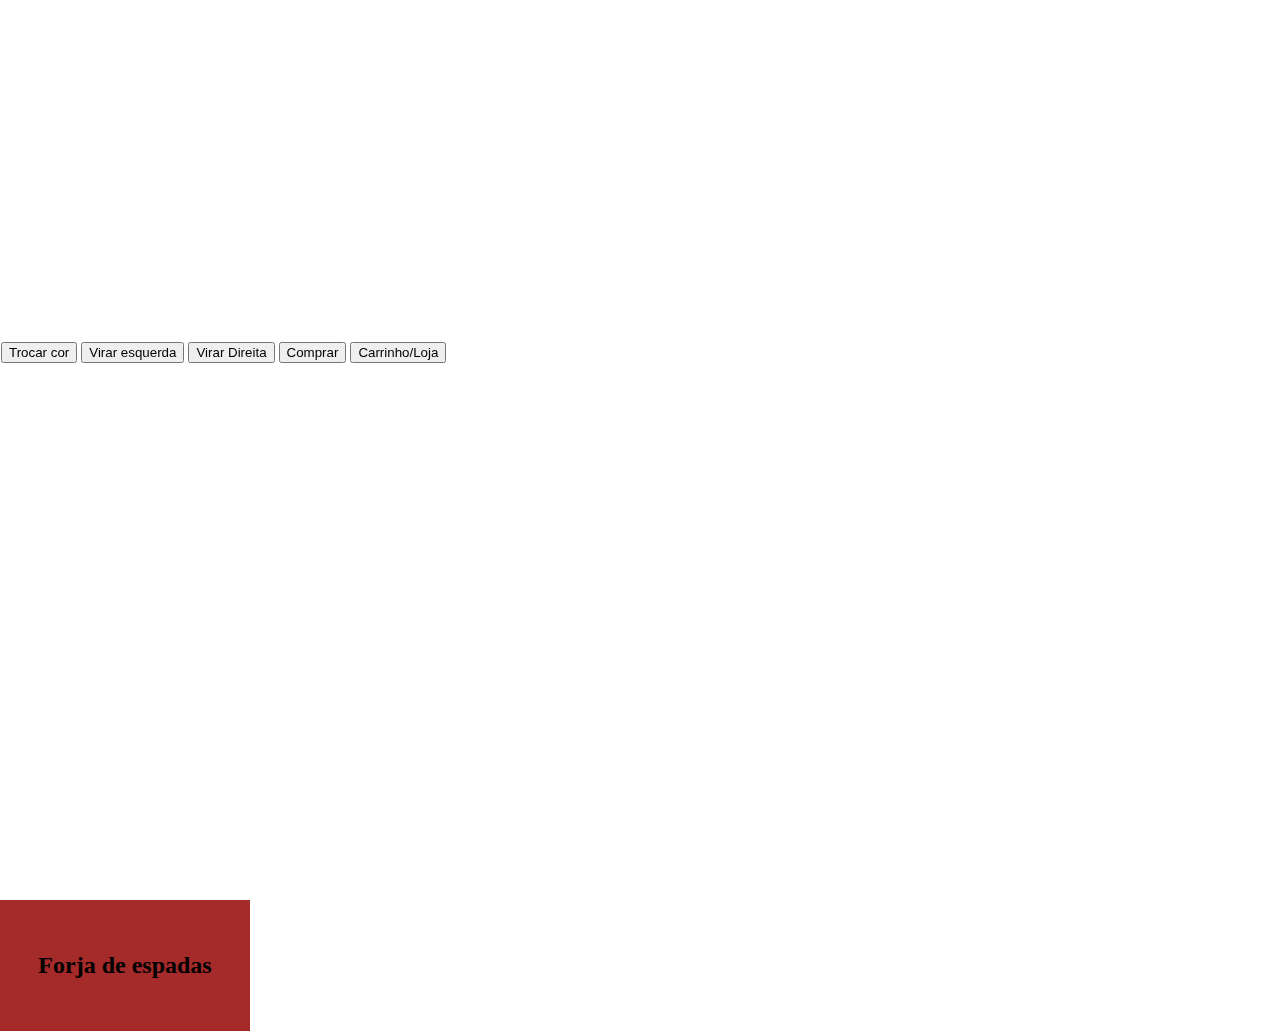
<file: index.html>
<!DOCTYPE html>
<html lang="en">

<head>

    <!--  Meta  -->
    <meta charset="UTF-8" />
    <title>Trabalho WebGL</title>

    <!--  Styles  -->
    <link rel="stylesheet" href="src/styles/dat.gui.css">
    <link rel="stylesheet" href="src/styles/index.processed.css">
</head>

<body>
   <td><canvas id="canvas"></canvas></td>    
    <tr>
    <td>
    <div id="uiContainer">
      <p>
        <h2> Forja de espadas</h2>
      </p>
        <div id="ui">
          <div id="angleX"></div>
          <div id="angleY"></div>
          <div id="angleZ"></div>
          <div id="zoom"></div>
        </div>
      </div>
      <div id="info" style="padding: 2p;">
        <button id="color" type="button">Trocar cor</button>
        <button id="toggleleft" type="button">Virar esquerda</button>
        <button id="toggleright" type="button">Virar Direita</button>
        <button id="buy" type="button">Comprar</button>
        <button id="carrinho" type="button">Carrinho/Loja</button>
      </div>
    </td>
  </tr>





    
    <script src="https://webgl2fundamentals.org/webgl/resources/webgl-utils.js"></script>
    <script src="https://webgl2fundamentals.org/webgl/resources/webgl-lessons-ui.js"></script>
    <script src="https://webgl2fundamentals.org/webgl/resources/twgl-full.min.js"></script>
    <script src="https://webgl2fundamentals.org/webgl/resources/m4.js"></script>
    <script src="https://webgl2fundamentals.org/webgl/resources/m3.js"></script>
    <script src="https://webgl2fundamentals.org/webgl/resources/flattened-primitives.js"></script>
    <script src="https://webgl2fundamentals.org/webgl/resources/texture-utils.js"></script>
    <script src="https://webgl2fundamentals.org/webgl/resources/chroma.min.js"></script>
    <script src="src/lib/dat.gui.min.js"></script>
    <script src="src/js/webgl.js"></script>
    <script src="src/js/utils.js"></script>
    <script src="src/js/gui.js"></script>
    <script src="src/js/script.js"></script>
</body>

</html>
</file>
<file: src/styles/dat.gui.css>
.dg ul {
  list-style: none;
  margin: 0;
  padding: 0;
  width: 100%;
  clear: both;
}
.dg.ac {
  position: fixed;
  top: 0;
  left: 0;
  right: 0;
  height: 0;
  z-index: 0;
}
.dg:not(.ac) .main {
  overflow: hidden;
}
.dg.main {
  -webkit-transition: opacity 0.1s linear;
  -o-transition: opacity 0.1s linear;
  -moz-transition: opacity 0.1s linear;
  transition: opacity 0.1s linear;
}
.dg.main.taller-than-window {
  overflow-y: auto;
}
.dg.main.taller-than-window .close-button {
  opacity: 1;
  margin-top: -1px;
  border-top: 1px solid #2c2c2c;
}
.dg.main ul.closed .close-button {
  opacity: 1 !important;
}
.dg.main:hover .close-button,
.dg.main .close-button.drag {
  opacity: 1;
}
.dg.main .close-button {
  -webkit-transition: opacity 0.1s linear;
  -o-transition: opacity 0.1s linear;
  -moz-transition: opacity 0.1s linear;
  transition: opacity 0.1s linear;
  border: 0;
  line-height: 19px;
  height: 20px;
  cursor: pointer;
  text-align: center;
  background-color: #000;
}
.dg.main .close-button.close-top {
  position: relative;
}
.dg.main .close-button.close-bottom {
  position: absolute;
}
.dg.main .close-button:hover {
  background-color: #111;
}
.dg.a {
  float: right;
  margin-right: 15px;
  overflow-y: visible;
}
.dg.a.has-save > ul.close-top {
  margin-top: 0;
}
.dg.a.has-save > ul.close-bottom {
  margin-top: 27px;
}
.dg.a.has-save > ul.closed {
  margin-top: 0;
}
.dg.a .save-row {
  top: 0;
  z-index: 1002;
}
.dg.a .save-row.close-top {
  position: relative;
}
.dg.a .save-row.close-bottom {
  position: fixed;
}
.dg li {
  -webkit-transition: height 0.1s ease-out;
  -o-transition: height 0.1s ease-out;
  -moz-transition: height 0.1s ease-out;
  transition: height 0.1s ease-out;
  -webkit-transition: overflow 0.1s linear;
  -o-transition: overflow 0.1s linear;
  -moz-transition: overflow 0.1s linear;
  transition: overflow 0.1s linear;
}
.dg li:not(.folder) {
  cursor: auto;
  height: 27px;
  line-height: 27px;
  padding: 0 4px 0 5px;
}
.dg li.folder {
  padding: 0;
  border-left: 4px solid rgba(0, 0, 0, 0);
}
.dg li.title {
  cursor: pointer;
  margin-left: -4px;
}
.dg .closed li:not(.title),
.dg .closed ul li,
.dg .closed ul li > * {
  height: 0;
  overflow: hidden;
  border: 0;
}
.dg .cr {
  clear: both;
  padding-left: 3px;
  height: 27px;
  overflow: hidden;
}
.dg .property-name {
  cursor: default;
  float: left;
  clear: left;
  width: 40%;
  overflow: hidden;
  text-overflow: ellipsis;
}
.dg .c {
  float: left;
  width: 60%;
  position: relative;
}
.dg .c input[type='text'] {
  border: 0;
  margin-top: 4px;
  padding: 3px;
  width: 100%;
  float: right;
}
.dg .has-slider input[type='text'] {
  width: 30%;
  margin-left: 0;
}
.dg .slider {
  float: left;
  width: 66%;
  margin-left: -5px;
  margin-right: 0;
  height: 19px;
  margin-top: 4px;
}
.dg .slider-fg {
  height: 100%;
}
.dg .c input[type='checkbox'] {
  margin-top: 7px;
}
.dg .c select {
  margin-top: 5px;
}
.dg .cr.function,
.dg .cr.function .property-name,
.dg .cr.function *,
.dg .cr.boolean,
.dg .cr.boolean * {
  cursor: pointer;
}
.dg .cr.color {
  overflow: visible;
}
.dg .selector {
  display: none;
  position: absolute;
  margin-left: -9px;
  margin-top: 23px;
  z-index: 10;
}
.dg .c:hover .selector,
.dg .selector.drag {
  display: block;
}
.dg li.save-row {
  padding: 0;
}
.dg li.save-row .button {
  display: inline-block;
  padding: 0px 6px;
}
.dg.dialogue {
  background-color: #222;
  width: 460px;
  padding: 15px;
  font-size: 13px;
  line-height: 15px;
}
#dg-new-constructor {
  padding: 10px;
  color: #222;
  font-family: Monaco, monospace;
  font-size: 10px;
  border: 0;
  resize: none;
  box-shadow: inset 1px 1px 1px #888;
  word-wrap: break-word;
  margin: 12px 0;
  display: block;
  width: 440px;
  overflow-y: scroll;
  height: 100px;
  position: relative;
}
#dg-local-explain {
  display: none;
  font-size: 11px;
  line-height: 17px;
  border-radius: 3px;
  background-color: #333;
  padding: 8px;
  margin-top: 10px;
}
#dg-local-explain code {
  font-size: 10px;
}
#dat-gui-save-locally {
  display: none;
}
.dg {
  color: #eee;
  font: 11px 'Lucida Grande', sans-serif;
  text-shadow: 0 -1px 0 #111;
}
.dg.main::-webkit-scrollbar {
  width: 5px;
  background: #1a1a1a;
}
.dg.main::-webkit-scrollbar-corner {
  height: 0;
  display: none;
}
.dg.main::-webkit-scrollbar-thumb {
  border-radius: 5px;
  background: #676767;
}
.dg li:not(.folder) {
  background: #1a1a1a;
  border-bottom: 1px solid #2c2c2c;
}
.dg li.save-row {
  line-height: 25px;
  background: #dad5cb;
  border: 0;
}
.dg li.save-row select {
  margin-left: 5px;
  width: 108px;
}
.dg li.save-row .button {
  margin-left: 5px;
  margin-top: 1px;
  border-radius: 2px;
  font-size: 9px;
  line-height: 7px;
  padding: 4px 4px 5px 4px;
  background: #c5bdad;
  color: #fff;
  text-shadow: 0 1px 0 #b0a58f;
  box-shadow: 0 -1px 0 #b0a58f;
  cursor: pointer;
}
.dg li.save-row .button.gears {
  background: #c5bdad
    url([data-uri])
    2px 1px no-repeat;
  height: 7px;
  width: 8px;
}
.dg li.save-row .button:hover {
  background-color: #bab19e;
  box-shadow: 0 -1px 0 #b0a58f;
}
.dg li.folder {
  border-bottom: 0;
}
.dg li.title {
  padding-left: 16px;
  background: #000
    url([data-uri])
    6px 10px no-repeat;
  cursor: pointer;
  border-bottom: 1px solid rgba(255, 255, 255, 0.2);
}
.dg .closed li.title {
  background-image: url([data-uri]);
}
.dg .cr.boolean {
  border-left: 3px solid #806787;
}
.dg .cr.color {
  border-left: 3px solid;
}
.dg .cr.function {
  border-left: 3px solid #e61d5f;
}
.dg .cr.number {
  border-left: 3px solid #2fa1d6;
}
.dg .cr.number input[type='text'] {
  color: #2fa1d6;
}
.dg .cr.string {
  border-left: 3px solid #1ed36f;
}
.dg .cr.string input[type='text'] {
  color: #1ed36f;
}
.dg .cr.function:hover,
.dg .cr.boolean:hover {
  background: #111;
}
.dg .c input[type='text'] {
  background: #303030;
  outline: none;
}
.dg .c input[type='text']:hover {
  background: #3c3c3c;
}
.dg .c input[type='text']:focus {
  background: #494949;
  color: #fff;
}
.dg .c .slider {
  background: #303030;
  cursor: ew-resize;
}
.dg .c .slider-fg {
  background: #2fa1d6;
  max-width: 100%;
}
.dg .c .slider:hover {
  background: #3c3c3c;
}
.dg .c .slider:hover .slider-fg {
  background: #44abda;
}
</file>
<file: src/styles/index.processed.css>
@import url('https://webgl2fundamentals.org/webgl/resources/webgl-tutorials.css');
body {
  margin: 0;
}
canvas {
  width: 100vw;
  height: 100vh;
  display: block;
}

h2 {
  color: black;
}

#info {
  position: absolute;
  top: 38%;
  background-color: rgba(255, 255, 255, 0.6);
  left: 1px;
}

h2 {
  color: black;
}
#container {
  position: relative;
}

#uiContainer {
  display: flex;
  flex-direction: column;
  align-items: center;
  top: 1px;
  right: 0;
  background-color:brown;
  height: 100%;
  width: 250px;
}
</file>
